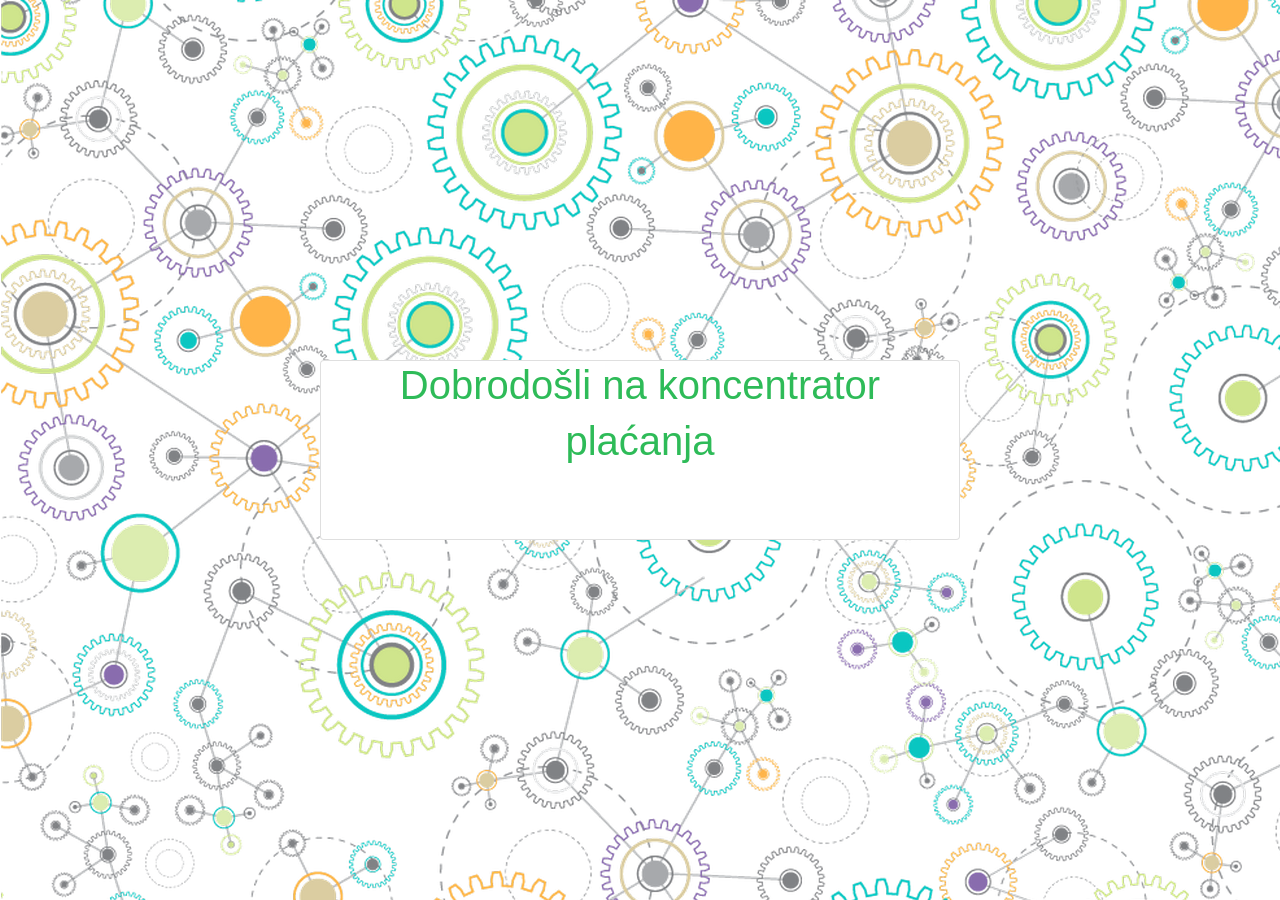
<file: koncentrator/target/classes/static/index.html>
<!DOCTYPE html>
<html ng-app="mainModule">
<head>
	<meta http-equiv="Cоntent-Type" content="text/html" charset="utf-8">
	<title>Koncentrator Placanja</title>
    <link rel="icon" href="assets/images/logo.png">

	<!-- Stilovi -->
  	<link rel="stylesheet" href="styles/bootstrap.min.css">
  	<link rel="stylesheet" href="styles/mainStyles.css">
    
  	<!-- Glavni JavaScript  -->
	<script type="text/javascript" src="js/jquery.js"></script>
	<script type="text/javascript" src="js/angular.js"></script>
	<script type="text/javascript" src="js/bootstrap.min.js"></script>
	<script type="text/javascript" src="js/angular-cookies.js"></script>
	<script type="text/javascript" src="js/angular-ui-router.js"></script>
	<script type="text/javascript" src="js/ngStorage.min.js"></script>
	<script type="text/javascript" src="js/angular-jwt.min.js"></script>

	<!-- Glavni modul i Rutiranje  -->
	<script type="text/javascript" src="appParts/mainModule.js"></script>

	<!-- Servisi  -->
	<script type="text/javascript" src="appParts/services/mainService.js"></script>

	<!-- JavaScript za Komponente  -->
	<script type="text/javascript" src="appParts/mainPanel/mainPanelController.js"></script>
	<script type="text/javascript" src="appParts/success/successController.js"></script>

</head>
<body background="assets/images/bgImg.png">

	<div>
		<ui-view></ui-view>
	</div>
</body>
</file>
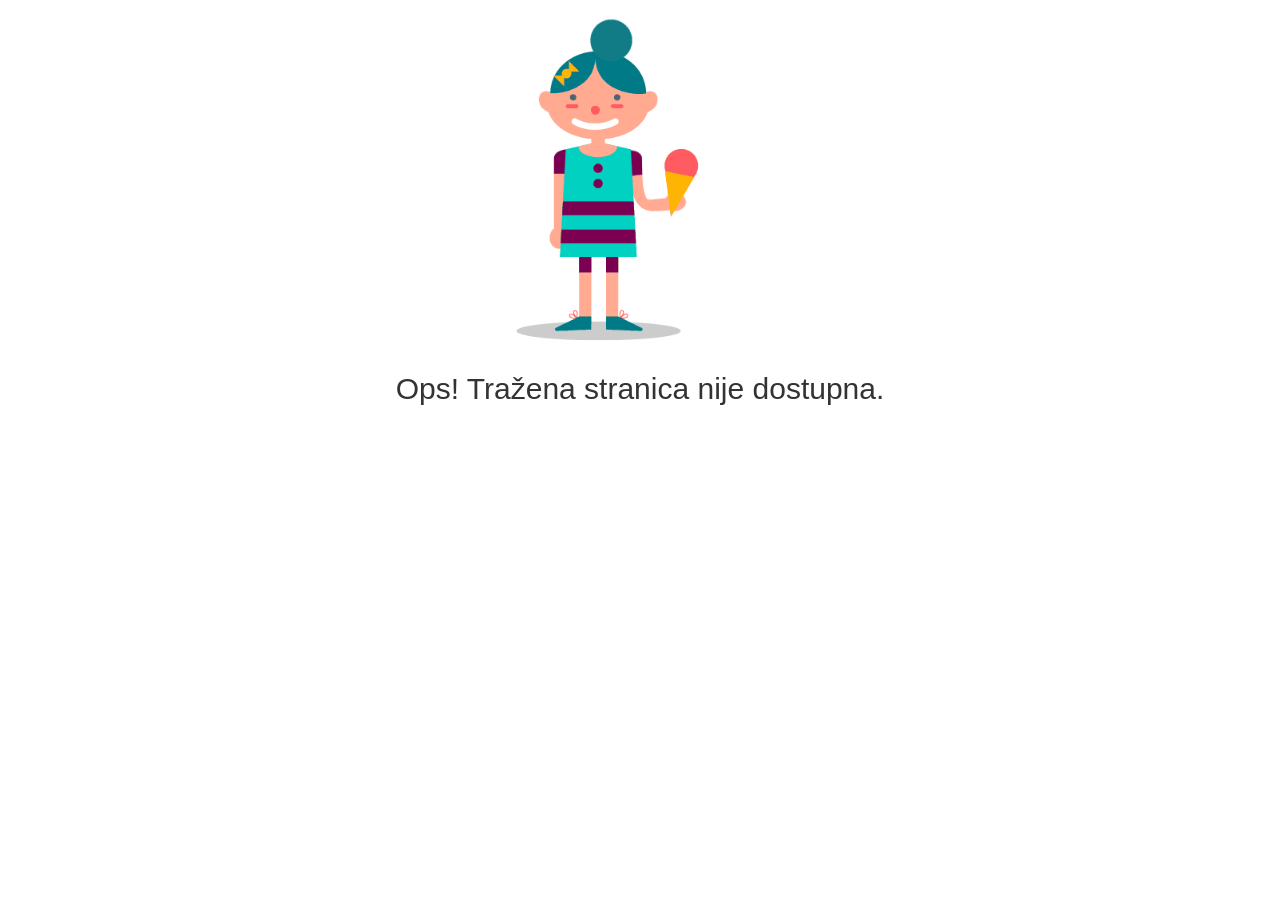
<file: banka/src/main/resources/static/index.html>
<!DOCTYPE html>
<html ng-app="mainModule"  style="background-color:white">

<head>
    <meta charset="utf-8">
    <meta name="viewport" content="width=device-width, initial-scale=1">
    <title>Online plaćanje</title>

    <link href="https://fonts.googleapis.com/css?family=Open+Sans" rel="stylesheet">
    <link rel="stylesheet" href="https://maxcdn.bootstrapcdn.com/bootstrap/3.3.7/css/bootstrap.min.css">
    <link rel="stylesheet" type="text/css" href="assets/css/styles.css">
    <link rel="stylesheet" type="text/css" href="assets/css/demo.css">
    <script type="text/javascript" src="js/jquery.js"></script>
    <script type="text/javascript" src="js/angular.js"></script>
    <script type="text/javascript" src="js/bootstrap.min.js"></script>
    <script type="text/javascript" src="js/angular-cookies.js"></script>
    <script type="text/javascript" src="js/angular-ui-router.js"></script>
    <script type="text/javascript" src="js/ngStorage.min.js"></script>
    <script type="text/javascript" src="js/angular-jwt.min.js"></script>
    <script src="https://ajax.googleapis.com/ajax/libs/jquery/1.12.4/jquery.min.js"></script>
    <script src="https://maxcdn.bootstrapcdn.com/bootstrap/3.3.7/js/bootstrap.min.js"></script>

    <!-- rutiranje  -->
    <script type="text/javascript" src="appParts/mainModule.js"></script>

    <!--kontroler-->
    <script type="text/javascript" src="appParts/centerComponent/centerController.js"></script>
    <script type="text/javascript" src="appParts/expiredComponent/expiredController.js"></script>
    <script type="text/javascript" src="appParts/paymentSentComponent/paymentSentController.js"></script>
<!--    <script type="text/javascript" src="appParts/paymentPassedComponent/paymentPassedController.js"></script>
-->    <script type="text/javascript" src="appParts/failedComponent/failedController.js"></script>
    <script type="text/javascript" src="appParts/successComponent/successController.js"></script>
    <script type="text/javascript" src="appParts/404Component/404Controller.js"></script>

    <!--servis-->
    <script type="text/javascript" src="appParts/services/mainService.js"></script>

</head>

<body>

    <div class="container-fluid"  ng-controller="centerController" style="background-color:white">
        <ui-view></ui-view>

    </div>
</body>

</html>
</file>
<file: koncentrator/target/classes/static/styles/mainStyles.css>
.gap-top-md {
    margin-top: 20px;
}

.gap-top-lg {
    margin-top: 30px;
}

.div-padding-sm {
    padding-top: 10px;
    padding-right: 10px;
    padding-bottom: 10px;
    padding-left: 10px;
}

.div-padding-payments {
    padding-right: 20%;
    padding-left: 20%;
}

.bg1{
    background-color: rgb(194, 219, 235);
}

.panel-title{
    color: rgb(46, 187, 88);
}

.center-box{
    position:absolute;
    top:0;
    right:0;
    bottom:0;
    left:0;
    z-index:99;
    margin:auto;
    height:20%;
    width:50%;
    text-align:center;
    line-height:200px;
}

img.resize {
    height: auto; 
    width: auto; 
    max-width: 250px; 
    max-height: 120px;
}
</file>
<file: banka/src/main/resources/static/assets/css/styles.css>
.creditCardForm {
    max-width: 700px;
    background-color: #fff;
    margin: 100px auto;
    overflow: hidden;
    padding: 25px;
    color: #4c4e56;
}

.creditCardForm label {
    width: 100%;
    margin-bottom: 10px;
}

.creditCardForm .heading h1 {
    text-align: center;
    font-family: 'Open Sans', sans-serif;
    color: #4c4e56;
}

.creditCardForm .payment {
    float: left;
    font-size: 18px;
    padding: 10px 25px;
    margin-top: 20px;
    position: relative;
}

.creditCardForm .payment .form-group {
    float: left;
    margin-bottom: 15px;
}

.creditCardForm .payment .form-control {
    line-height: 40px;
    height: auto;
    padding: 0 16px;
}

.creditCardForm .owner {
    width: 38%;
    margin-right: 10px;
}


.creditCardForm .ownerLastname {
    width: 38%;
    margin-right: 10px;
}

.creditCardForm .CVV {
    width: 20%;
}

.creditCardForm #card-number-field {
    width: 100%;
}

.creditCardForm #expiration-date {
    width: 49%;
}

.creditCardForm #credit_cards {
    width: 50%;
    margin-top: 25px;
    text-align: right;
}

.creditCardForm #pay-now {
    width: 100%;
    margin-top: 25px;
}

.creditCardForm .payment .btn {
    width: 30%;
    margin-top: 3px;
    font-size: 24px;
    background-color: #2ec4a5;
    color: white;
    margin:auto;
    display:block;
}

.creditCardForm .payment select {
    padding: 10px;
    margin-right: 15px;
}

.transparent {
    opacity: 0.2;
}

@media(max-width: 650px) {
    .creditCardForm .owner,
    .creditCardForm .CVV,
    .creditCardForm #expiration-date,
    .creditCardForm #credit_cards {
        width: 100%;
    }
    .creditCardForm #credit_cards {
        text-align: left;
    }
}


/*  Examples Section */

.examples {
	max-width: 700px;
	background-color: #fff;
	margin: 0 auto 75px;
	padding: 30px 50px;
	color: #4c4e56;
}

.examples-note{
    text-align: center;
    font-size: 14px;
    max-width: 370px;
    margin: 0 auto 40px;
    line-height: 1.7;
    color: #7a7a7a;
}

.examples table {
    margin: 5px 0 0 0;
    font-size: 14px;
}
</file>
<file: banka/src/main/resources/static/assets/css/demo.css>
*{
    margin: 0;
    padding: 0;
    box-sizing: border-box;
}

body{
    font: normal 18px sans-serif;
    color: #333;
    background-color: #eee;
}

.container-fluid{
    padding:0;
    margin:0;
}

header{
    box-sizing: border-box;
    text-align: center;
    width: 100%;
    padding: 25px 40px;
    background-color: #3A56B7;
    overflow: hidden;
}

header .limiter{
    max-width: 1000px;
    margin: 0px auto;
}

header h1{
    font: normal 30px/1.5 'Open Sans', sans-serif;
    float: left;
    color: #fff;
    margin:0;
}

h3{
    font: normal 24px/1.5 'Open Sans', sans-serif;
    float: center;
    color: #333;
    margin:0 0 0 25px;
    margin:0 0 0 25px;
}
header img{
    float: right;
    margin:0;
}

header a{
    color:#fff;
    float: right;
    text-decoration: none;
    display: inline-block;
    padding: 13px 50px;
    border-radius: 3px;
    font: bold 14px/1 'Open Sans', sans-serif;
    text-transform: uppercase;
    background-color:#F05283;
    opacity: 0.9;
}

header a:hover{
    color: #fff;
    text-decoration: none;
    opacity: 1;
}

@media (max-width: 850px) {

    header h3{
        float: none;
        text-align: center;
    }

    header a{
        margin-top: 20px;
        float: none;
    }

}
</file>
